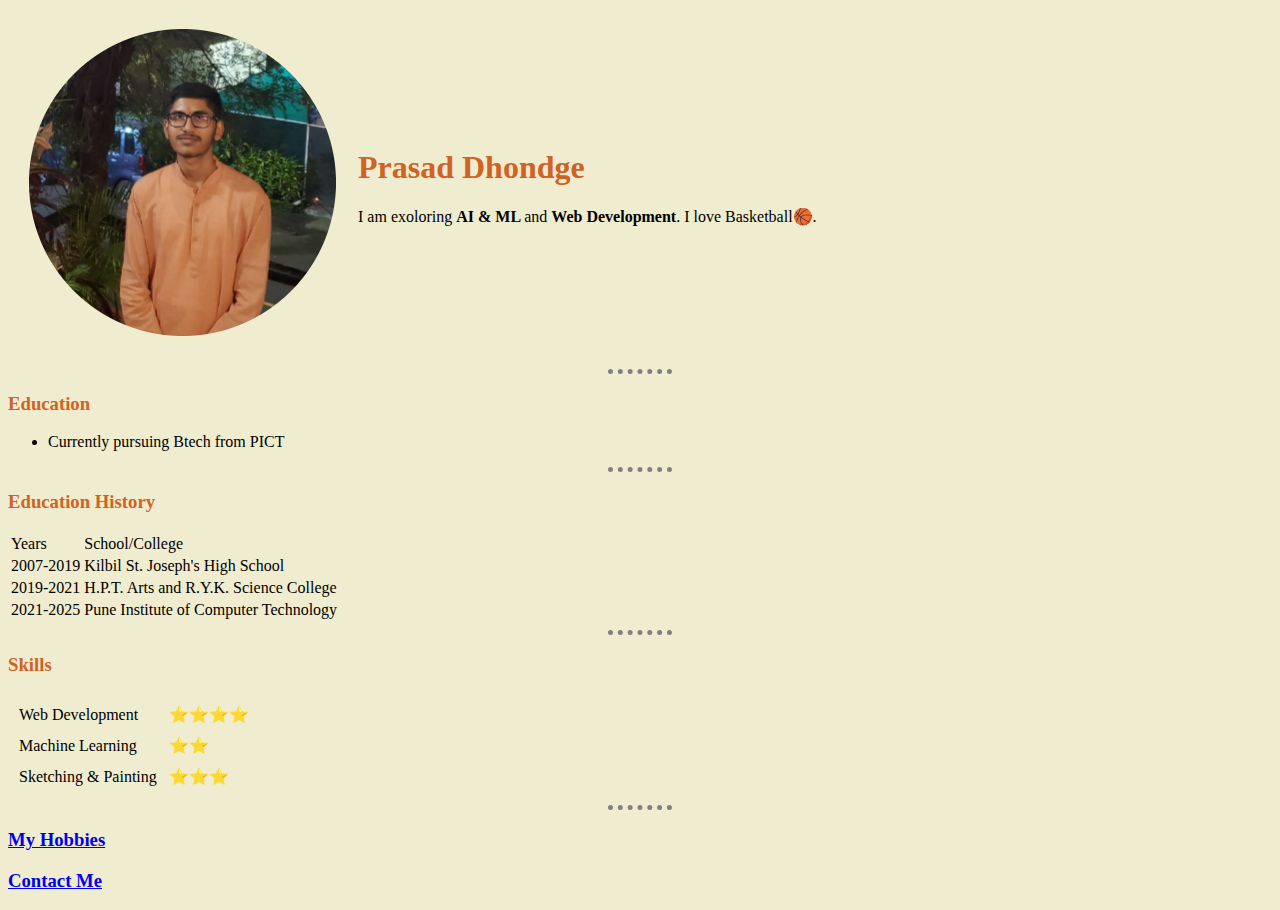
<file: index.html>
<!DOCTYPE html>
<html lang="en">

<head>
    <meta charset="UTF-8">
    <title>Prasad's Personal Site</title>
    <link rel="stylesheet" href="css/styles.css">
</head>
<body>
    <table cellspacing="20">
        <tr>
            <td><img src="image\Screenshot_20221221_001054-modified.png"
                    alt="Prasad's Profile Picture"></td>
            <td>
                <h1>Prasad Dhondge</h1>
                <!-- <p><em>Founder of <strong>Better World</strong>.</em></p> -->
                <p>I am exoloring <strong> AI & ML </strong>and <strong>Web Development</strong>. I love Basketball🏀.</p>
            </td>
        </tr>
    </table>
    <hr>
    <h3>Education</h3>
    <ul>
        <li>Currently pursuing Btech from PICT</li>
    </ul>
    <hr>
    <h3>Education History</h3>
    <table>
        <thead>
            <tr>
                <td>Years</td>
                <td>School/College</td>
            </tr>
        <tbody>
            <tr>
                <td>2007-2019</td>
                <td>Kilbil St. Joseph's High School</td>
            </tr>
            <tr>
                <td>2019-2021</td>
                <td>H.P.T. Arts and R.Y.K. Science College</td>
            </tr>
            <tr>
                <td>2021-2025</td>
                <td>Pune Institute of Computer Technology</td>
            </tr>
        </tbody>
        </thead>
    </table>
    <hr>
    <h3>Skills</h3>
    <table cellspacing="10">
        <tr>
            <td>Web Development</td>
            <td>⭐⭐⭐⭐</td>
        </tr>
        <tr>
            <td>Machine Learning</td>
            <td>⭐⭐</td>
        </tr>
        <tr>
            <td>Sketching & Painting</td>
            <td>⭐⭐⭐</td>
        </tr>
    </table>
    <hr>
    <!-- <table border="2", cellspacing="10">
        <tr>
            <td>
                <table>
                    <tr>
                        <td>Web Development</td>
                        <td>⭐</td>
                    </tr>
                    <tr>
                        <td>Machine Learning</td>
                        <td>⭐⭐</td>
                    </tr>
                    <tr>
                        <td>Sketching & Painting</td>
                        <td>⭐⭐⭐</td>
                    </tr>
                </table>
            </td>
            <td>
                <table>
                    <tr>
                        <td>Sketching & Painting</td>
                        <td>⭐⭐⭐</td>
                    </tr>
                    <tr>
                        <td>Basketball</td>
                        <td>⭐⭐</td>
                    </tr>
                </table>
            </td>
        </tr>
    </table> -->
    <h3><a href="hobbies.html">My Hobbies</a></h3>
    <h3><a href="contact.html">Contact Me</a></h3>

</body>

</html>
</file>
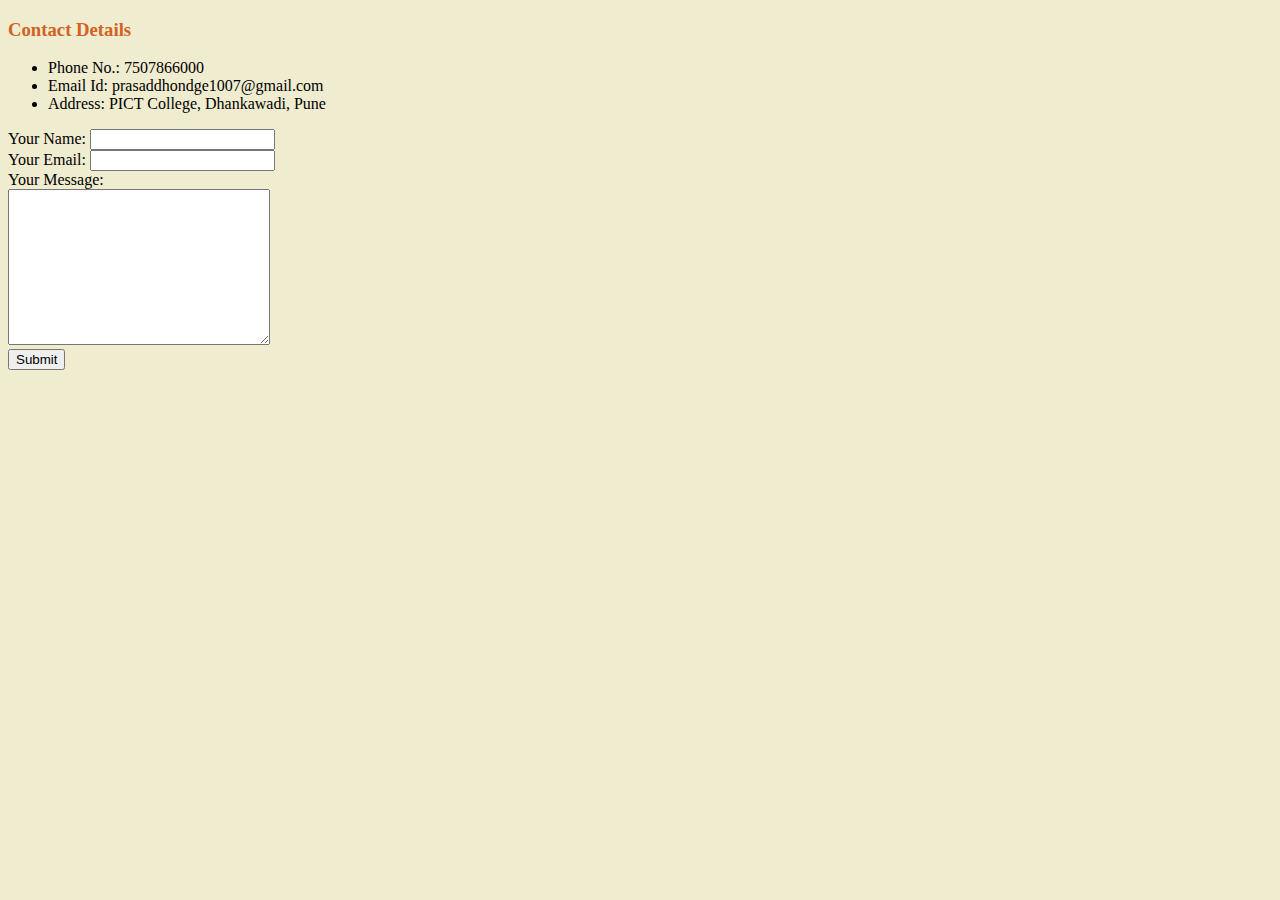
<file: contact.html>
<!DOCTYPE html>
<html lang="en">
<head>
    <meta charset="UTF-8">
    <title>Contact</title>
    <link rel="stylesheet" href="css/styles.css">
</head>
<body>
    <h3>Contact Details</h3>
    <ul>
        <li>Phone No.: 7507866000</li>
        <li>Email Id: prasaddhondge1007@gmail.com</li>
        <li>Address: PICT College, Dhankawadi, Pune</li>
    </ul>
    <form class="" action="mailto: prasaddhondge1007@gmail.com" method="post" enctype="text/plain">
        <label>Your Name: </label>
        <input type="text" name="yourName" value=""><br>
        <label>Your Email: </label>
        <input type="email" name="yourEmail" value=""><br>
        <label>Your Message: </label><br>
        <textarea name="yourMessage" rows="10" cols="30"></textarea><br>
        <input type="submit" name="">
    </form>
</body>
</html>
</file>
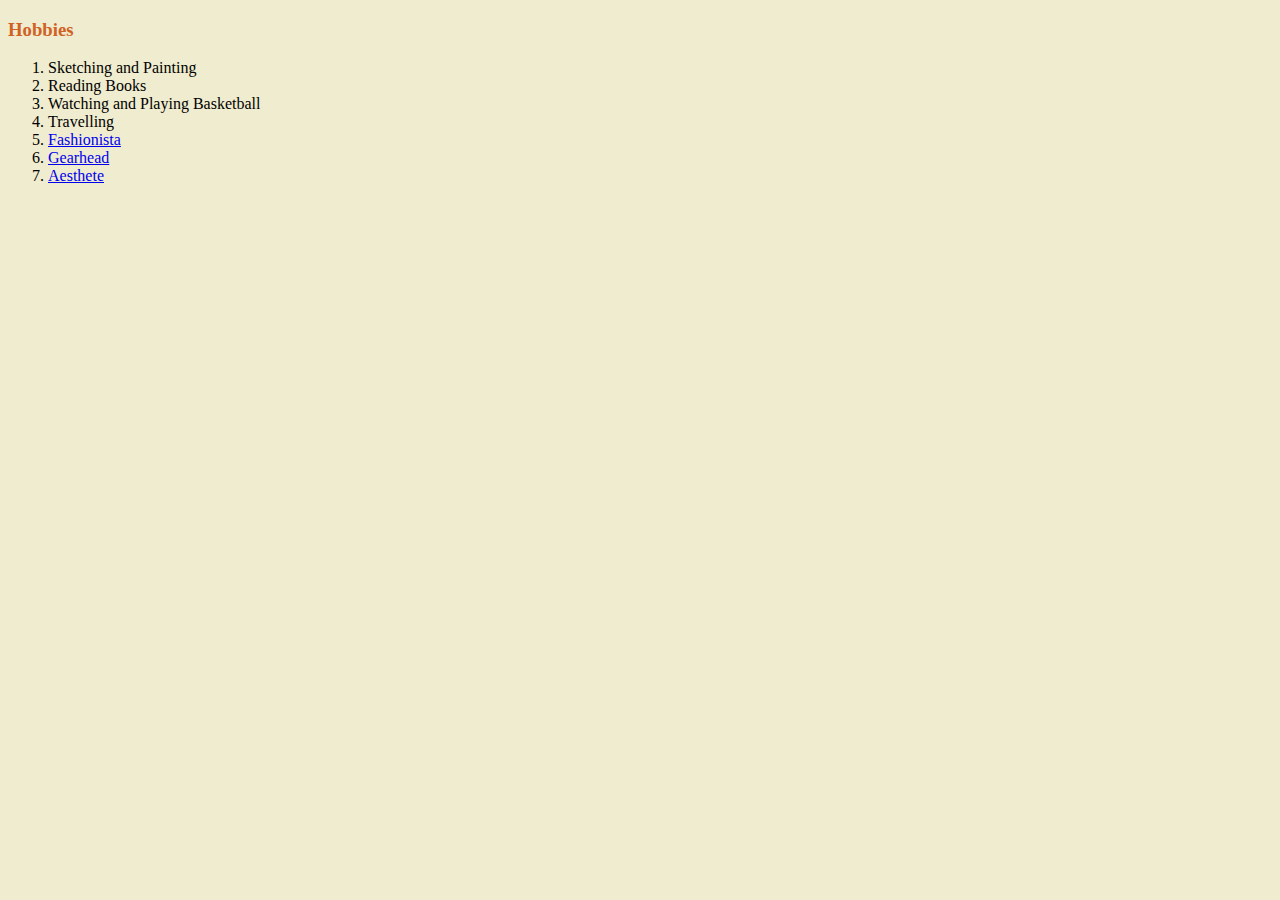
<file: hobbies.html>
<!DOCTYPE html>
<html lang="en">
<head>
    <meta charset="UTF-8">
    <title>My Hobbies</title>
    <link rel="stylesheet" href="css/styles.css">
</head>
<body>
    <h3>Hobbies</h3>
    <ol>
        <li>Sketching and Painting</li>
        <li>Reading Books</li>
        <li>Watching and Playing Basketball</li>
        <li>Travelling</li>
        <li><a href="https://www.macmillandictionary.com/dictionary/british/fashionista">Fashionista</a></li>
        <li><a href="https://www.collinsdictionary.com/dictionary/english/gearhead">Gearhead</a></li>
        <li><a href="https://www.collinsdictionary.com/dictionary/english/aesthete">Aesthete</a></li>
    </ol>
</body>
</html>
</file>
<file: css/styles.css>
body {
    background-color: #F0ECCF;
}

hr {
    border-style: none;
    border-top-style: dotted;
    border-color: gray;
    border-width: 5px;
    width: 5%;
}

h1{
    color: #D06224;
}

h3{
    color: #D06224;
}
</file>
